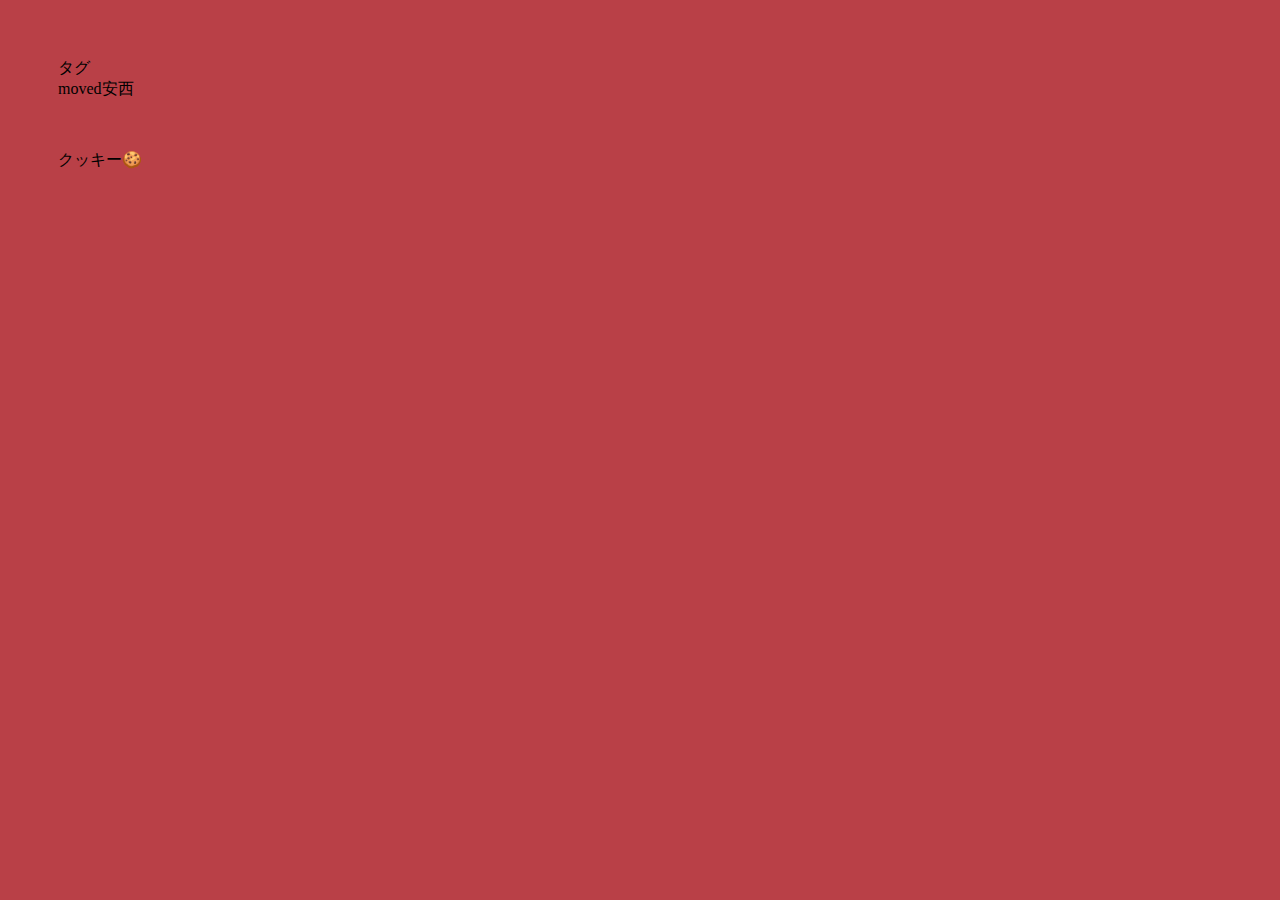
<file: moved.html>
<!DOCTYPE html>
<html>
    <head>
        <meta charset="utf-8">
        <title>遷移したページ</title>
        <link rel="stylesheet" href="style2.css">

        <script>
            window.onload = function onLoad() {
                target = document.getElementById("output");
                target.innerHTML = document.cookie
            }

            var NativeBridge = {
            send: function(methodName, args) {
                if (this.isIOS()) {
                    window.webkit.messageHandlers[methodName].postMessage(args);
                } else if (this.isAndroid()) {
                    MyApp[methodName](args);
                } else {
                    alert(args)
                }
            },

            isIOS: function() {
                return /iOS-App/.test(window.navigator.userAgent);
            },
            isAndroid: function() {
                return /Android-App/.test(window.navigator.userAgent);
            }
            }
        </script>
    </head>
    <body style="padding: 50px;">
        <div>タグ<br>
        <span onclick="NativeBridge.send('hashtag', '{&quot;tag&quot;:&quot;moved安西&quot;}')">moved安西</span>

        <div style="margin-top: 50px;">クッキー🍪</div>
        <div class="contents" id="output"></div>
    </body>
</html>
</file>
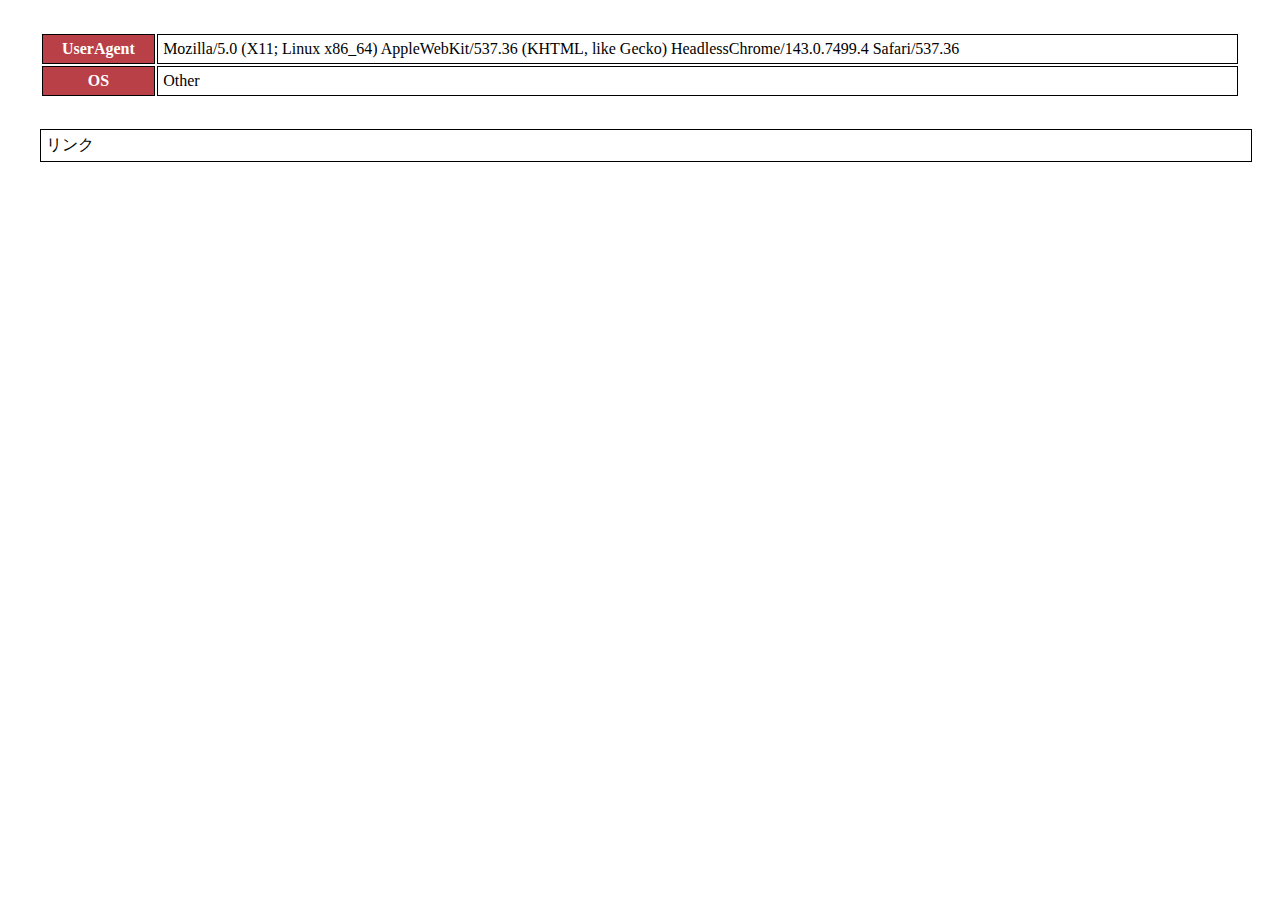
<file: sample.html>
<!DOCTYPE html>
<html>
  <head>
    <meta charset="utf-8">
    <title>サンプル</title>
    <script>

        window.onload = function onload() {
            document.getElementById("agent").innerHTML = window.navigator.userAgent;

            let os;
            if (NativeBridge.isIOS()) {
                os = "iOS";
            } else if (NativeBridge.isAndroid()) {
                os = "Android";
            } else {
                os = "Other";
            }
            document.getElementById("os").innerHTML = os;
        }

        var NativeBridge = {
            isIOS: function() {
                return /iOS-App/.test(window.navigator.userAgent);
            },

            isAndroid: function() {
                return /Android-App/.test(window.navigator.userAgent);
            },

            link: function(url) {
                let messageJson = "{\"url\":\"" + url + "\"}";
                if (this.isIOS()) {
                    // iOSへのイベント送信
                    window.webkit.messageHandlers["externalLink"].postMessage(messageJson);
                } else if (this.isAndroid()) {
                    // Androidへのイベント送信
                    MyApp["externalLink"](messageJson);
                } else {
                    // その他ブラウザでの処理
                    window.location.href = url;
                }
            }
        }
    </script>
  </head>
  <body>
      <table style="margin-top: 2.5%; margin-left: 2.5%; margin-right: 2.5%; width: 95%;">
          <tr>
              <th style="background-color: #b94047; color: #ffffff; padding: 5px; border: 1px solid #000000;">UserAgent</th> <td style="padding: 5px; border: 1px solid #000000;"><div id="agent"></div></td>
          </tr>
          <tr>
              <th style="background-color: #b94047; color: #ffffff; padding: 5px; border: 1px solid #000000;">OS</th> <td style="padding: 5px; border: 1px solid #000000;"><div id="os"></div></td>
          </tr>
      </table>

      <div style="margin-top: 2.5%; margin-left: 2.5%; margin-right: 2.5%; width: 95%; padding: 5px; border: 1px solid #000000;" onclick="NativeBridge.link('https\:\/\/www.google.com\/')">リンク</div>
  </body>
</html>
</file>
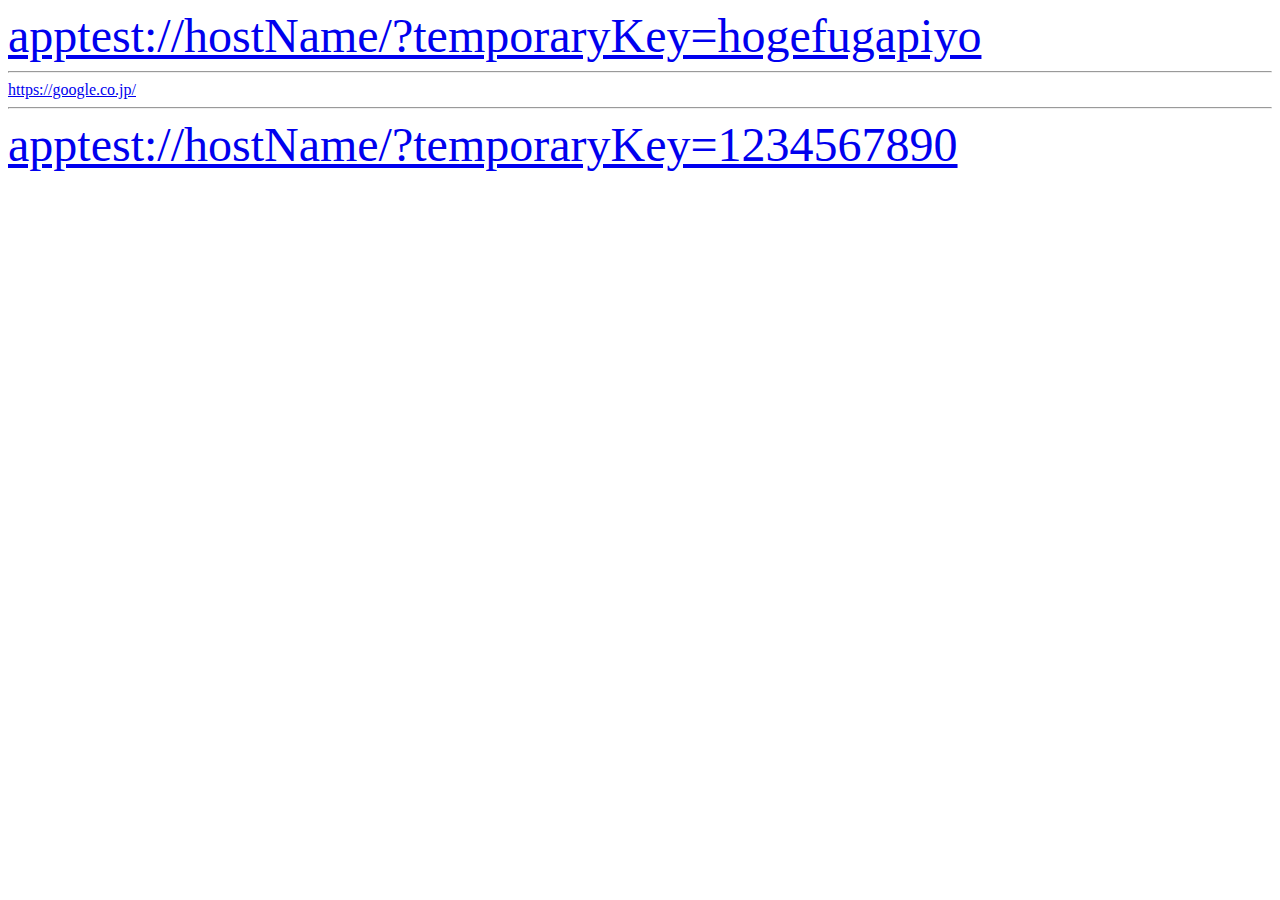
<file: sample3.html>
<!DOCTYPE html>
<html>
    <head><title>hoge</title></head>
    <body>
        <div>
            <font size="7">
                <a href="apptest://hostName/?temporaryKey=hogefugapiyo">apptest://hostName/?temporaryKey=hogefugapiyo</a>
            </font>
        </div>
        <hr>
        <div>
            <a href="https://google.co.jp/">https://google.co.jp/</a>
        </div>
        <hr>
        <div>
            <font size="7">
                <a href="apptest://hostName/?temporaryKey=1234567890">apptest://hostName/?temporaryKey=1234567890</a>
            </font>
        </div>
    </body>
</html>
</file>
<file: style2.css>
body {
    background: #b94047;
}
</file>
